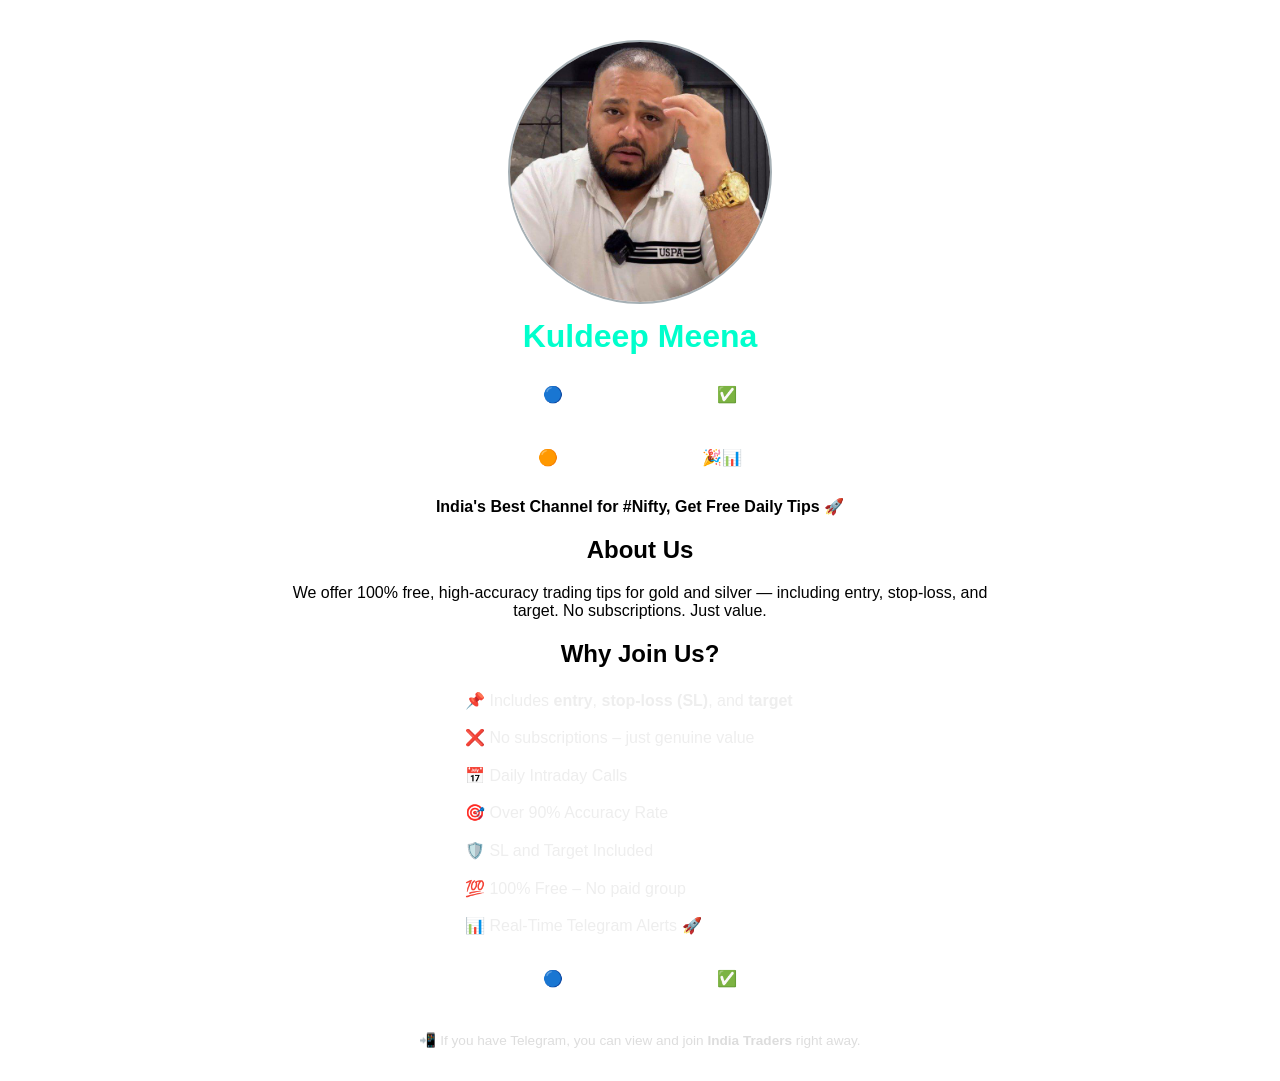
<file: home.html>
<!DOCTYPE html>
<html lang="en">

<head>
    <meta charset="UTF-8" />
    <meta name="viewport" content="width=device-width, initial-scale=1.0" />
    <title>India Traders</title>
    <meta name="description" content="Free intraday tips, SL/Target, and alerts. No subscription needed.">
    <link rel="stylesheet" href="style.css" />

    <!-- Meta Pixel -->
    <script>
        !function (f, b, e, v, n, t, s) {
            if (f.fbq) return; n = f.fbq = function () {
                n.callMethod ? n.callMethod.apply(n, arguments) : n.queue.push(arguments)
            };
            if (!f._fbq) f._fbq = n;
            n.push = n; n.loaded = !0; n.version = '2.0';
            n.queue = []; t = b.createElement(e); t.async = !0;
            t.src = v; s = b.getElementsByTagName(e)[0];
            s.parentNode.insertBefore(t, s)
        }(window, document, 'script', 'https://connect.facebook.net/en_US/fbevents.js');
        fbq('init', 'YOUR_PIXEL_ID'); // Replace with real Pixel ID
        fbq('track', 'PageView');
    </script>
</head>

<body>

    <div class="container">
        <img src="profile.jpg" alt="Profile" class="profile-img" />

        <h1>Kuldeep Meena</h1>

        <a href="https://t.me/addlist/1v8_qKq93OYxZjBl" class="btn blue" onclick="fbq('track', 'Lead');">
            🔵 Join Telegram Now ✅
        </a>

        <a href="https://t.me/addlist/1v8_qKq93OYxZjBl" class="btn orange" onclick="fbq('track', 'Lead');">
            🟠 Get Free Daily Tip 🎉📊
        </a>

        <p class="tagline"><strong>India's Best Channel for #Nifty, Get Free Daily Tips 🚀</strong></p>

        <section class="section">
            <h2>About Us</h2>
            <p>
                We offer 100% free, high-accuracy trading tips for gold and silver — including entry, stop-loss, and
                target. No subscriptions. Just value.
            </p>
        </section>

        <section class="section">
            <h2>Why Join Us?</h2>
            <ul class="features">
                <li>📌 Includes <strong>entry</strong>, <strong>stop-loss (SL)</strong>, and <strong>target</strong>
                </li>
                <li>❌ No subscriptions – just genuine value</li>
                <li>📅 Daily Intraday Calls</li>
                <li>🎯 Over 90% Accuracy Rate</li>
                <li>🛡️ SL and Target Included</li>
                <li>💯 100% Free – No paid group</li>
                <li>📊 Real-Time Telegram Alerts 🚀</li>
            </ul>
        </section>

        <a href="https://t.me/yourchannel1" class="btn blue mt" onclick="fbq('track', 'Lead');">
            🔵 Join Telegram Now ✅
        </a>

        <footer>
            <p>📲 If you have Telegram, you can view and join <strong>India Traders</strong> right away.</p>
        </footer>
    </div>

</body>

</html>
</file>
<file: style.css>
.main {
    height: 100vh;
    width: 100vw;
}

body {
    margin: 0;
    padding: 0;
    font-family: 'Segoe UI', sans-serif;
    
    overflow-x: hidden;
    position: relative;
}

.full-main {
    height: 100vh;
    width: 100vw;
   
    background: #000;

}

.background-video {
    position: fixed;
    top: 0;
    left: 0;
    width: 100vw;
    height: 100vh;
    object-fit: fill;
    z-index: 10;
    opacity: 0.2;

}


/* Main container */
.container {
    max-width: 700px;
    margin: auto;
    padding: 20px;
    text-align: center;
    z-index: 10;
    position: relative;
}

h1 {
    font-size: 2rem;
    font-weight: 700;
    margin: -10px 0 0 0;
    color: #00ffcc;
}

.profile-img {
    width: 80%;
    max-width: 260px;
    border-radius: 80%;
    border: 2px solid #a6b0b5;
    margin: 20px 0;
}

.highlight {
    font-size: 1.3rem;
    font-weight: 600;
    margin: 12px 0;
    color: #ffd700;
}

.subheadline {
    font-size: 20px;
    margin: 18px 0;
    color: #ffffff;
}

.btn {
    display: block;
    margin: 16px auto;
    padding: 14px 20px;
    max-width: 300px;
    font-size: 1rem;
    font-weight: bold;
    border-radius: 50px;
    text-decoration: none;
    color: #fff;
    transition: 0.3s ease;
}

.btn.primary {
    background-color: #03379f;
}

.btn.primary1 {
    text-align: center;
    padding: 5px 0 7px 0;
    width: 90%;
    background-color: #e35b06;
}

.btn.primary:hover {
    background-color: #0d8ddf;
}

.icon {
    width: 20px;
    height: 20px;
    vertical-align: middle;
    margin: 0 8px;
}


.features {
    list-style: none;
    padding: 0;
    margin: 1% 0 0 25%;
    text-align: left;
    max-width: 450px;
    color: #eeeeee;
    font-size: 1rem;
    line-height: 1.6;

}

.features li {
    margin-bottom: 12px;
}

footer {
    margin-top: 30px;
    font-size: 0.85rem;
    color: #dddddd;
}

.disclaimer {
    margin: 6% 0 0 0;
}

@media (max-width: 720px) {
    h1 {
        font-size: 1.7rem;
    }

    .profile-img {
        max-width: 240px;
    }

    .subheadline {
        font-size: 1.1rem;
    }

    .features {
        margin-left: 10%;
        font-size: 0.95rem;
    }
}

/* 520px and down (mid phones) */
@media (max-width: 520px) {
    .profile-img {
        max-width: 220px;
        width: 90%;
    }

    h1 {
        font-size: 1.5rem;
    }

    .btn {
        font-size: 0.95rem;
        padding: 12px 18px;
    }

    .features {
        margin-left: 5%;
    }
}

/* 420px and down (normal iPhones, small screens) */
@media (max-width: 420px) {
    h1 {
        font-size: 1.4rem;
    }

    .profile-img {
        max-width: 200px;
    }

    .features {
        font-size: 0.9rem;
        margin-left: 5%;
    }

    .btn {
        font-size: 0.9rem;
        padding: 12px 16px;
    }
}

/* 360px and down (small iPhones, e.g. iPhone SE) */
@media (max-width: 360px) {
    h1 {
        font-size: 1.3rem;
    }

    .profile-img {
        max-width: 180px;
    }

    .features {
        font-size: 0.85rem;
    }

    .btn {
        font-size: 0.85rem;
        padding: 10px 14px;
    }

    .subheadline {
        font-size: 1rem;
    }
}

/* 320px and down (extra small devices) */
@media (max-width: 320px) {
    h1 {
        font-size: 1.2rem;
    }

    .profile-img {
        max-width: 160px;
    }

    .btn {
        font-size: 0.8rem;
        padding: 10px 12px;
    }

    .features {
        font-size: 0.8rem;
        margin-left: 5%;
    }
}
</file>
